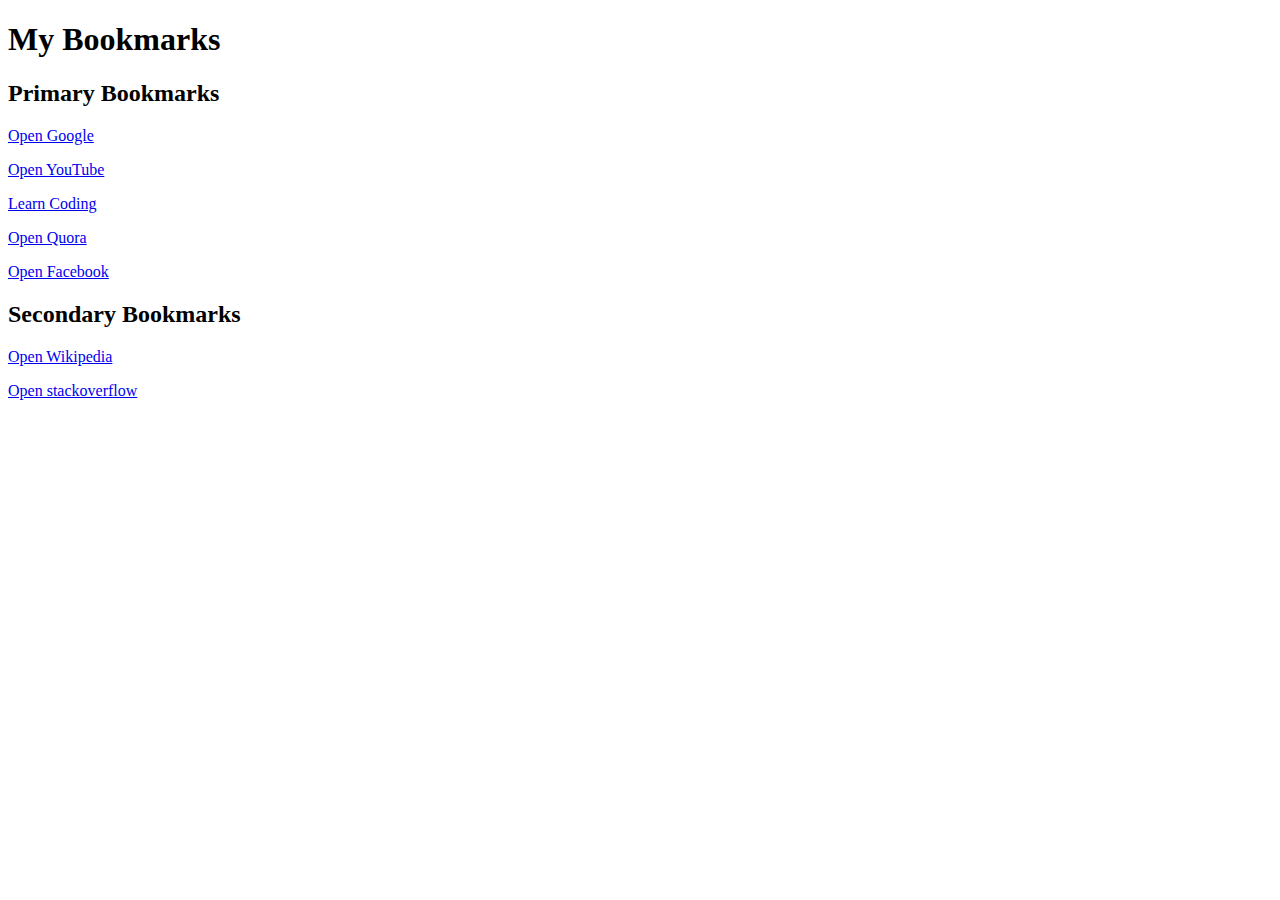
<file: Bookmark_Manager.html>
<!DOCTYPE html>
<html lang="en">
  <head>
    <meta name="view-port" content="width=device-width initial-scale=1.0">
    <title>Bookmarks Manager - Code with Harry</title>
  </head>
  <body>
    <h1>My Bookmarks</h1>
    <h2>Primary Bookmarks</h2>
    <p>
      <a target="_blank" href="https://www.google.com/">Open Google</a> <!--target is used to open the link in new tab-->
    </p>
    <p>
      <a target="_blank" href="https://www.youtube.com/">Open YouTube</a>
    </p>
    <p>
      <a target="_blank" href="https://www.codewithharry.com/">Learn Coding</a>
    </p>
    <p>
      <a target="_blank" href="https://www.quora.com/">Open Quora</a>
    </p>
    <p>
      <a target="_blank" href="https://www.facebook.com/">Open Facebook</a>
    </p>
    <h2>Secondary Bookmarks</h2>
    <p>
      <a target="_blank" href="https://www.wikipedia.com/">Open Wikipedia</a>
    </p>
    <p>
      <a target="_blank" href="https://www.stackoverflow.com">Open stackoverflow</a>
    </p>
  </body>
</html>
</file>
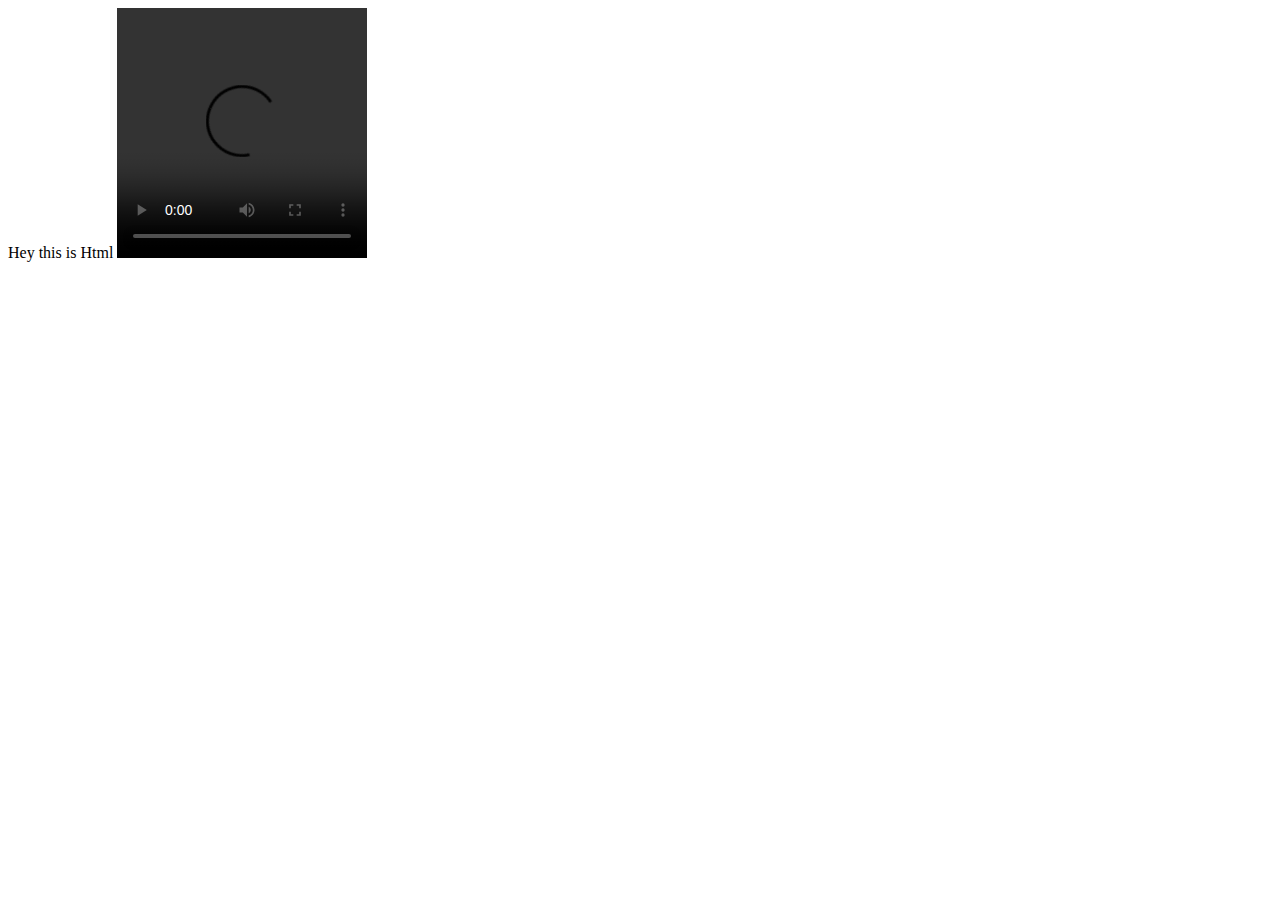
<file: hey.html>
<DOCTYPE! html>
<html lang="en">
  <head>
    <meta name="viewport" content="width=device-width initial-scale=1.0"">
    <title>Hey</title>
  </head>
  <body>
    Hey this is Html
    <video width="250" height="250" src="https://youtu.be/tVzUXW6siu0?list=PLu0W_9lII9agq5TrH9XLIKQvv0iaF2X3w" controls>
    Code With Harry - Sigma Web Development Course
    </video>
  </body>
</html>
</file>
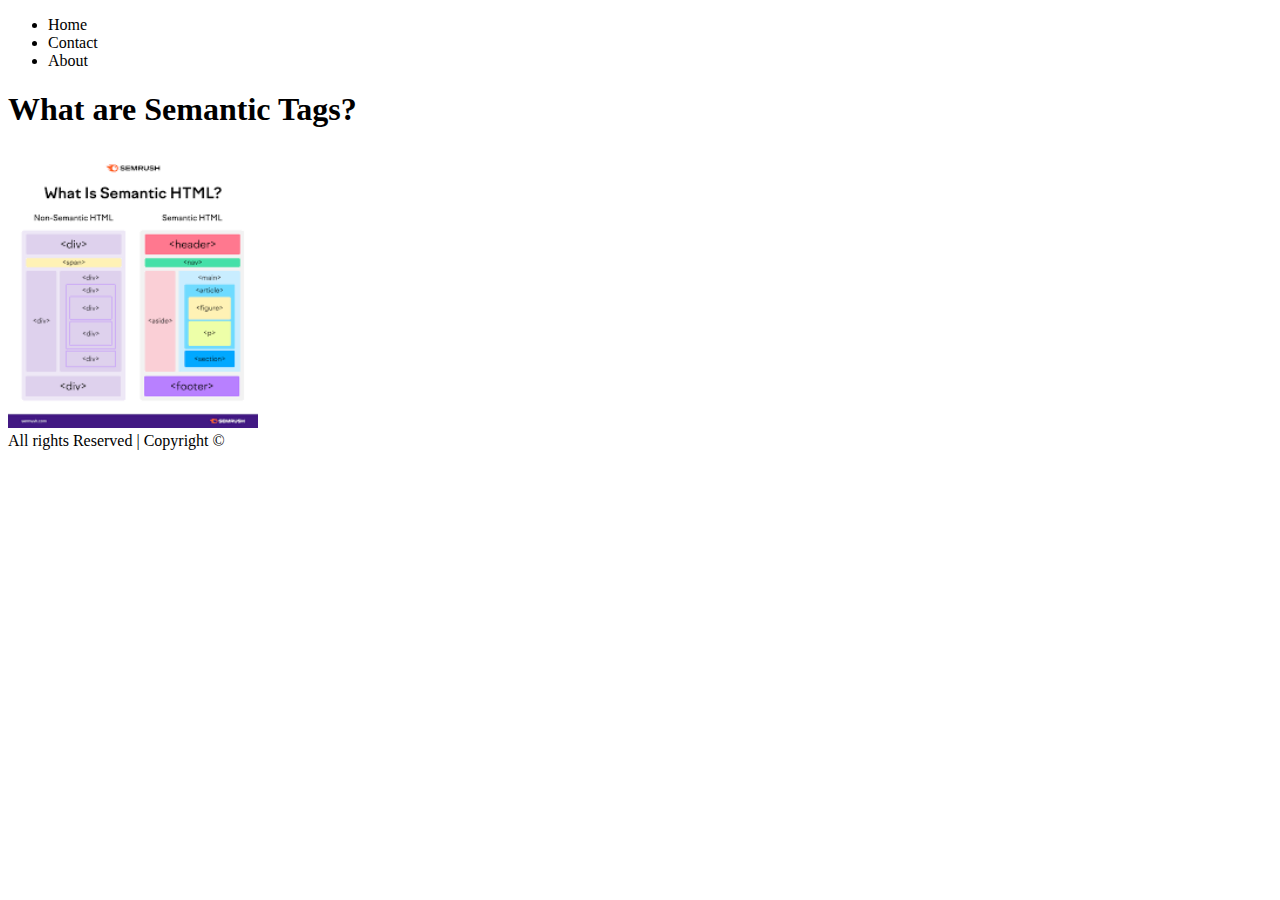
<file: index11.html>
<!DOCTYPE html>
<html lang="en">
  <head>
    <meta name="view-port" content="width=device-width initial-scale=1.0">
    <title>Semantic Tags</title>
  </head>
  <body>
    <header>
      <nav>
        <ul>
          <li>Home</li>
          <li>Contact</li>
          <li>About</li>
        </ul>
      </nav>
    </header>
    <main>
      <h1>What are Semantic Tags?</h1>
      <img src="[data-uri]" width="250">
    </main>
    <footer>All rights Reserved | Copyright &#169</footer>
  </body>
</html>
</file>
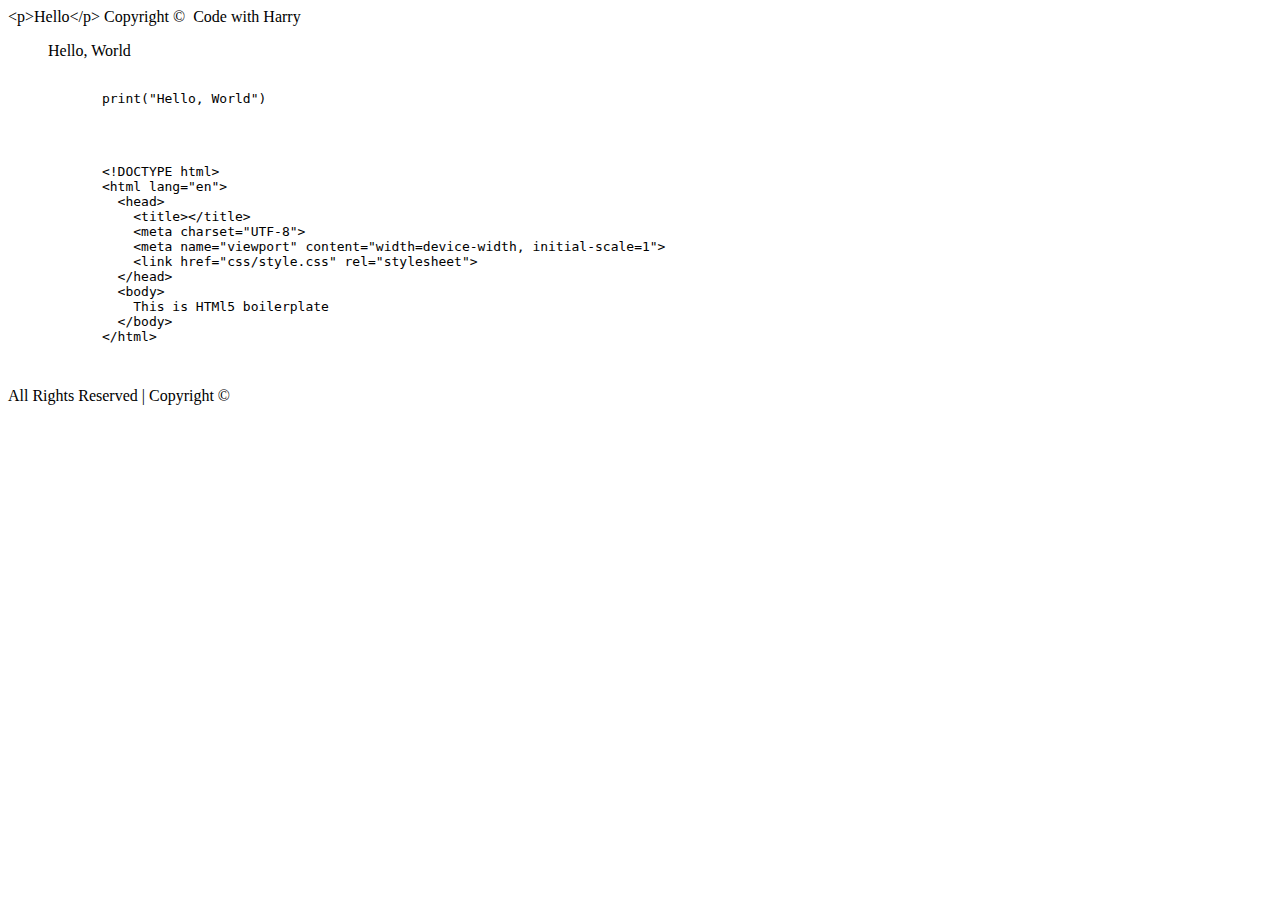
<file: index13.html>
<!DOCTYPE html>
<html lang="en">
  <head>
    <meta name="view-port" content="width=device-width initial-scale=1.0">
    <title></title>
    <body>
      <header>
        
      </header>
      <main>
        &lt;p&gt;Hello&lt;/p&gt;
        Copyright &copy;&nbsp Code with Harry
        <blockquote cite="source-url">
          Hello, World
        </blockquote>
        <pre>
          <code>
            print("Hello, World")
          </code>
        </pre>
        <pre>
          <code>
            &lt;!DOCTYPE html&gt;
            &lt;html lang="en"&gt;
              &lt;head&gt;
                &lt;title&gt;&lt;/title&gt;
                &lt;meta charset="UTF-8"&gt;
                &lt;meta name="viewport" content="width=device-width, initial-scale=1"&gt;
                &lt;link href="css/style.css" rel="stylesheet"&gt;
              &lt;/head&gt;
              &lt;body&gt;
                This is HTMl5 boilerplate
              &lt;/body&gt;
            &lt;/html&gt;
          </code>
        </pre>
      </main>
      <footer>
        All Rights Reserved | Copyright &#169
      </footer>
    </body>
  </head>
</html>
</file>
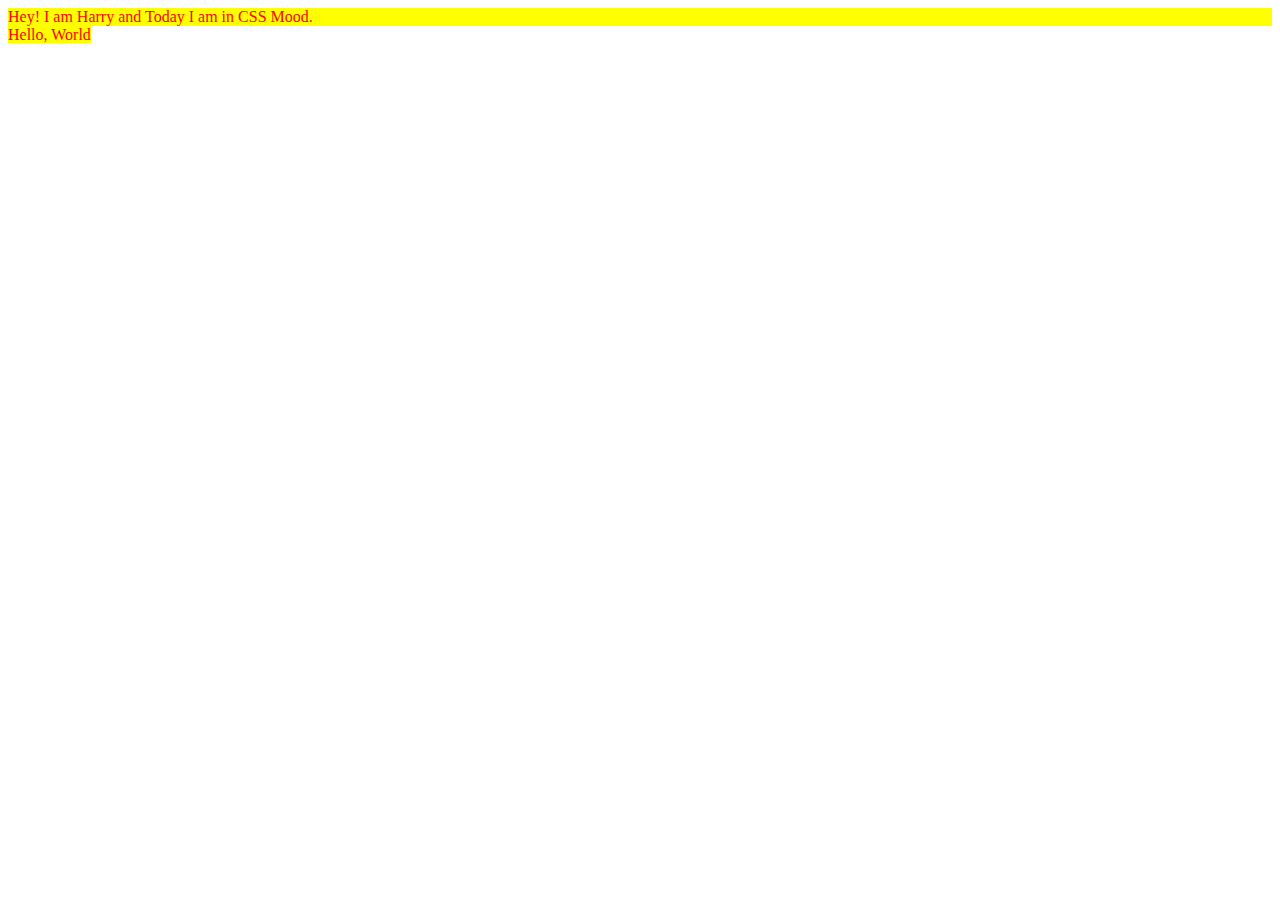
<file: index14.html>
<!DOCTYPE html>
<html lang="en">
  <head>
    <meta name="view-port" content="width=device-width initial-scale=1.0">
    <title>CSS</title>
    <style>
      div,span{
    color:red;
    background-color:yellow;
    }
    </style>
  </head>
  <body>
    <header>
      
    </header>
    <main>
      <div>
        Hey! I am Harry and Today I am in CSS Mood.
      </div>
      <span>
        Hello, World
      </span>
    </main>
    <footer>

    </footer>
  </body>
</html>
</file>
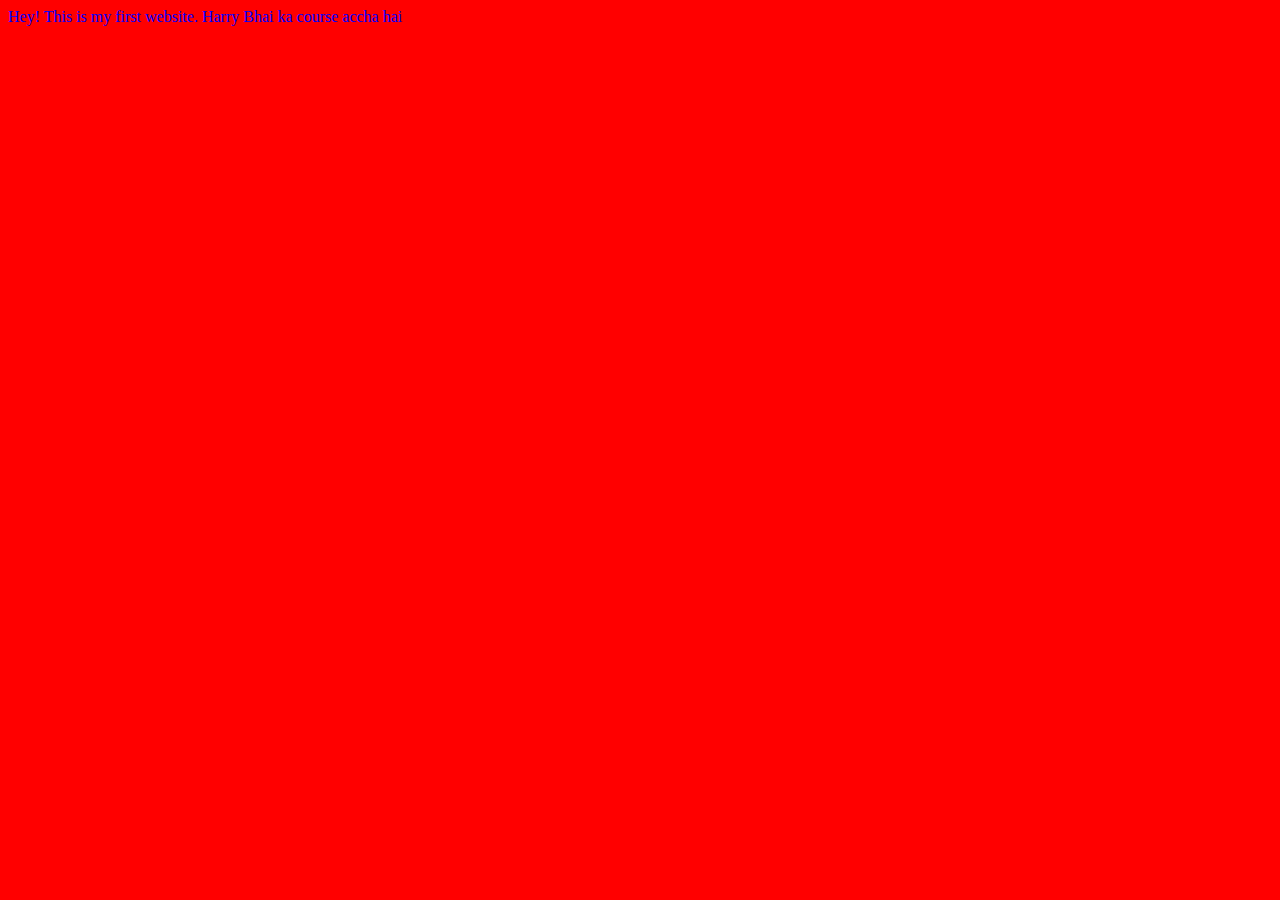
<file: index2.html>
<!DOCTYPE html>
<html lang="en">
  <head>
    <meta name="viewport" content="width=device-width initial-scale=1.0">
    <title>
      Sigma Web Development course
    </title>
    <link rel="stylesheet" href="style.css">
    <!--<style>
    body{
    background-color:red;
    }
    </style>-->
  </head>
  <body>
    Hey! This is my first website. Harry Bhai ka course accha hai
    <script src="script.js">
      
    </script>
  </body>
</html>
</file>
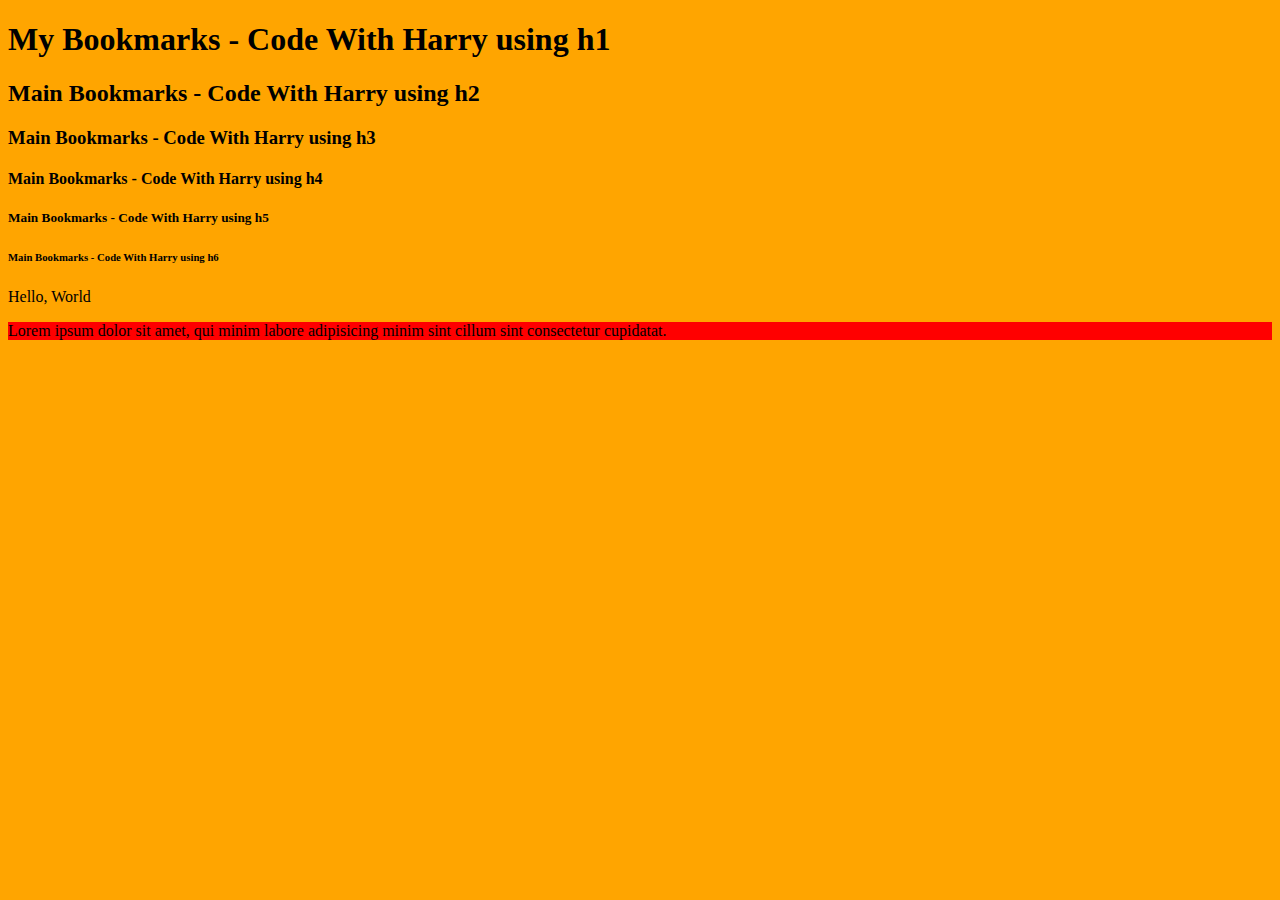
<file: index4.html>
<!DOCTYPE html>
<html lang="en">
  <head>
    <meta name="view-port" content="width=device-width initial-scale=1.0">
    <title>Bookmarks Manager - Code with Harry</title>
    <link rel="stylesheet" href="style4.css">
  </head>
  <body>
    <h1>My Bookmarks - Code With Harry using h1</h1> 
    <h2>Main Bookmarks - Code With Harry using h2</h2>
    <h3>Main Bookmarks - Code With Harry using h3</h3>
    <h4>Main Bookmarks - Code With Harry using h4</h4>
    <h5>Main Bookmarks - Code With Harry using h5</h5>
    <h6>Main Bookmarks - Code With Harry using h6</h6>
    <p>Hello, World</p>
    <p style="background-color:red">Lorem ipsum dolor sit amet, qui minim labore adipisicing minim sint cillum sint consectetur cupidatat.</p>
  </body>
</html>
</file>
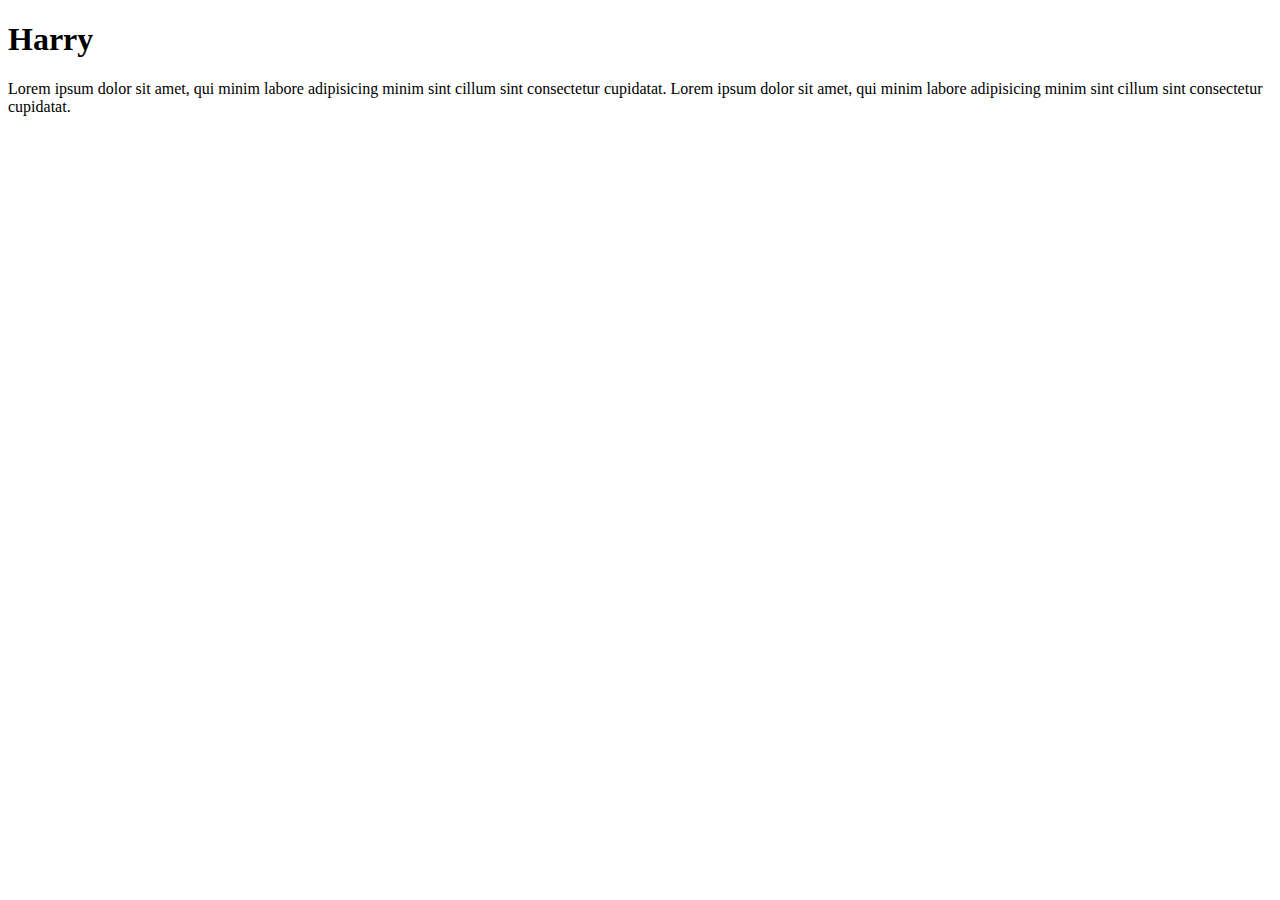
<file: index6.html>
<!DOCTYPE html>
<html lang="en">
  <head>
    <meta name="view-port" content="width=device-width initial-scale=1.0">
    <meta name="description" content="this is my page">
    <title>About - Harry : Code with Harry</title>
  </head>
  <body>
    <h1>Harry</h1>
    <p>
      Lorem ipsum dolor sit amet, qui minim labore adipisicing minim sint cillum sint consectetur cupidatat.
      Lorem ipsum dolor sit amet, qui minim labore adipisicing minim sint cillum sint consectetur cupidatat.
    </p>
  </body>
</html>
</file>
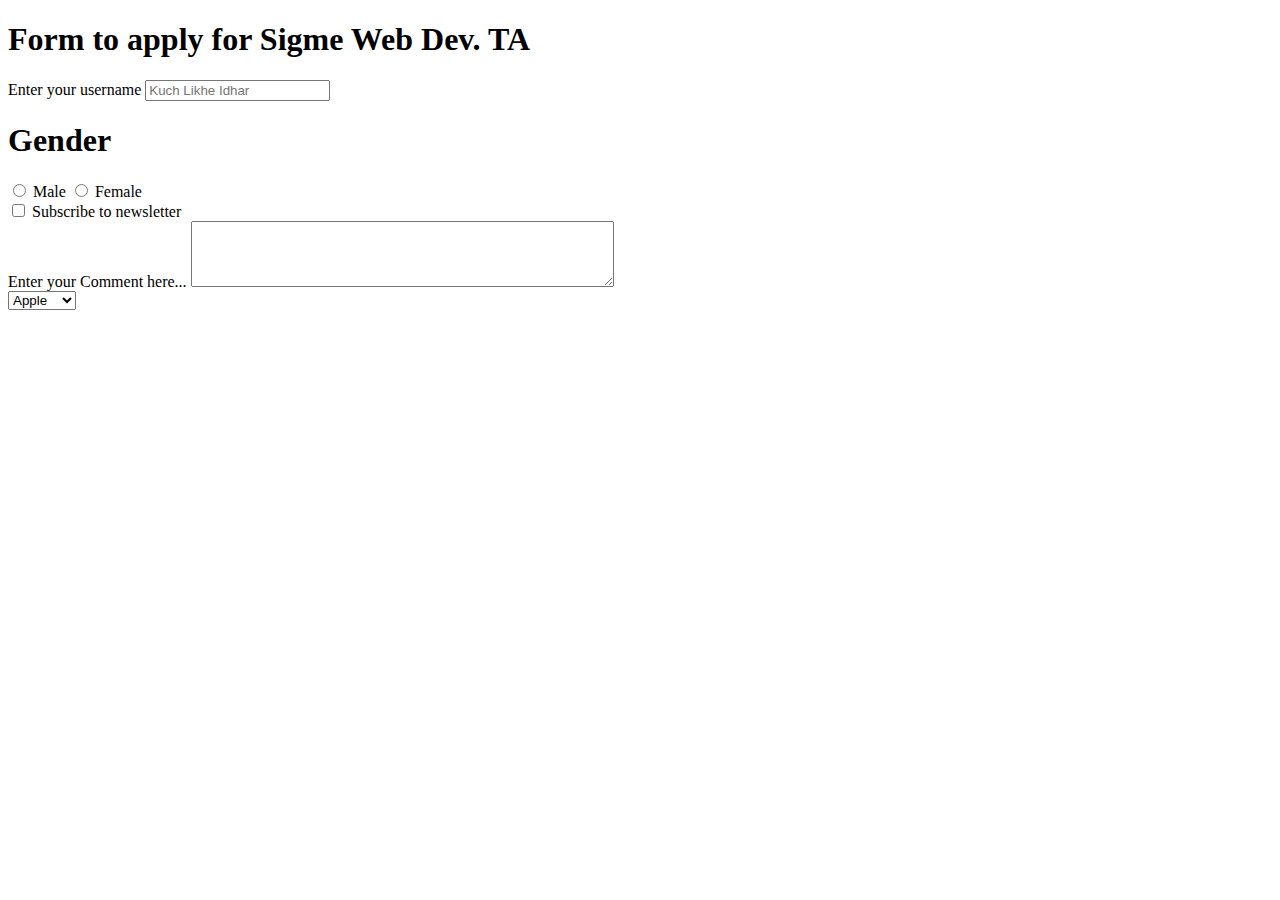
<file: index7.html>
<!DOCTYPE html>
<html>
  <head>
    <meta name="view-port" content="width=device-width initial-scale=1.0">
    <title>Forms - Let's learn it</title>
  </head>
  <body>
    <div>  
      <h1>Form to apply for Sigme Web Dev. TA</h1>
      <form action="post">
        <label for="username">Enter your username</label>
        <input type="text" id="username" name="username" placeholder="Kuch Likhe Idhar">
      </form>
    </div>
    <div>
      <h1>Gender</h1>
      <input type="radio" id="male" name="Gender" value="male">
      <label for="male">Male</label>
      <input type="radio" id="female" name="Gender" value="female">
      <label for="female">Female</label>
    </div>
    <div>
      <input type="checkbox" id="subscribe" name="subscribe" value="yes">
      <label for="subscribe">Subscribe to newsletter</label>
    </div>
    <div>
      <label for="comment">Enter your Comment here...</label>
      <textarea id="comment" name="comment" rows="4" cols="50"></textarea>
    </div>
    <div>
      <select name="fruits">
        <option value="apple">Apple</option>
        <option value="banana">Banana</option>
        <option value="cherry">Cherry</option>
      </select>
    </div>
  </body>
</html>
</file>
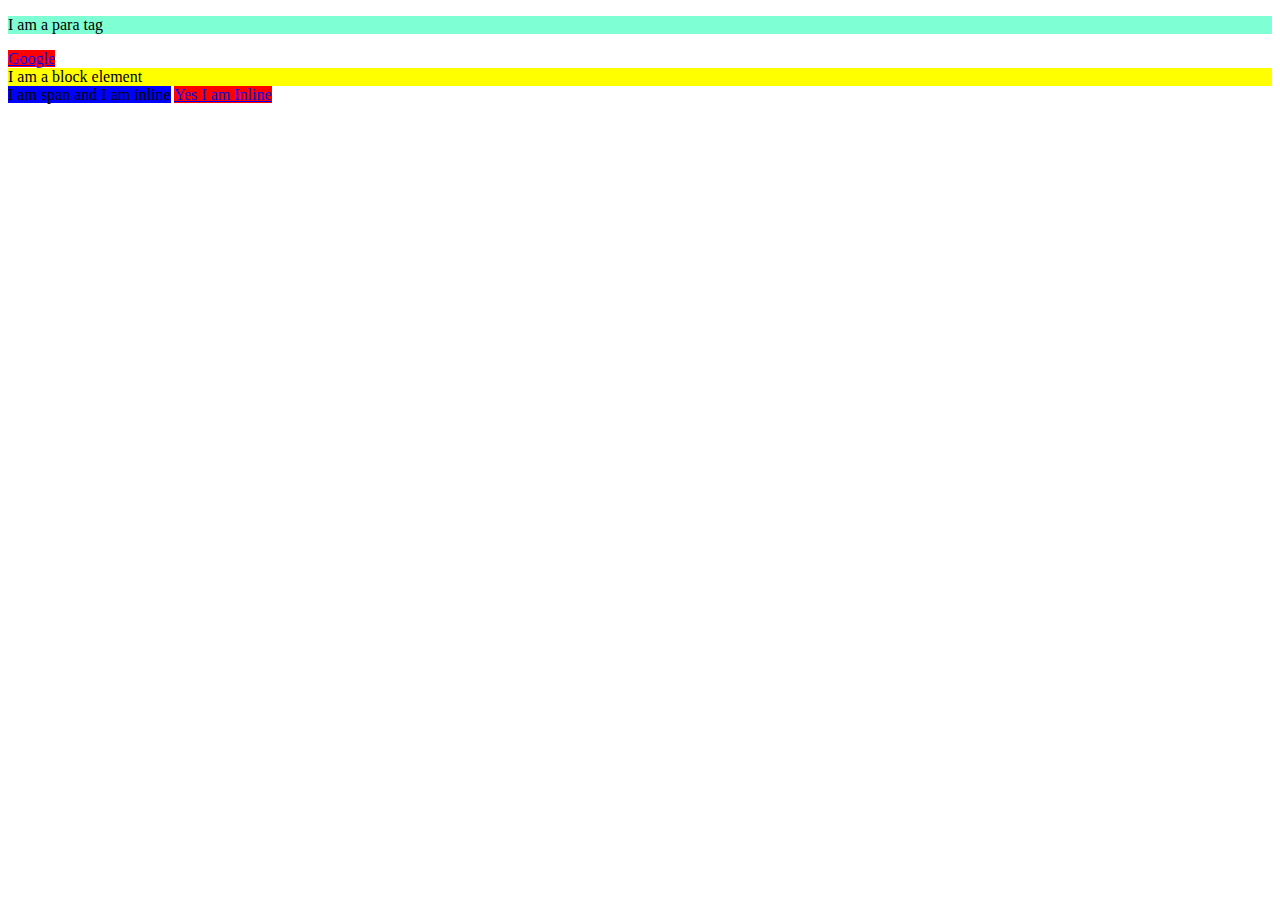
<file: index8.html>
<!DOCTYPE html>
<html lang="en">
  <head>
    <meta name="view-port" content="width=device-width initial-scale=1.0">
    <title>Inline and Block Elements</title>
    <style>
      p{
    background-color:aquamarine;
    }
      a{
    background-color:red;
    }
    div{
    background-color:yellow;
    }
    span{
    background-color:blue;
    }
    </style>
  </head>
  <body>
    <p>I am a para tag</p>
    <a href="https://www.google.com">Google</a>
    <div>I am a block element</div>
    <span>I am span and I am inline</span>
    <a href="https://www.wikipedia.org">Yes I am Inline</a>
  </body>
</html>
</file>
<file: style.css>
body {
  background-color:red;
  color:blue;
}
</file>
<file: style4.css>
body{
  background-color:orange;
}
</file>
